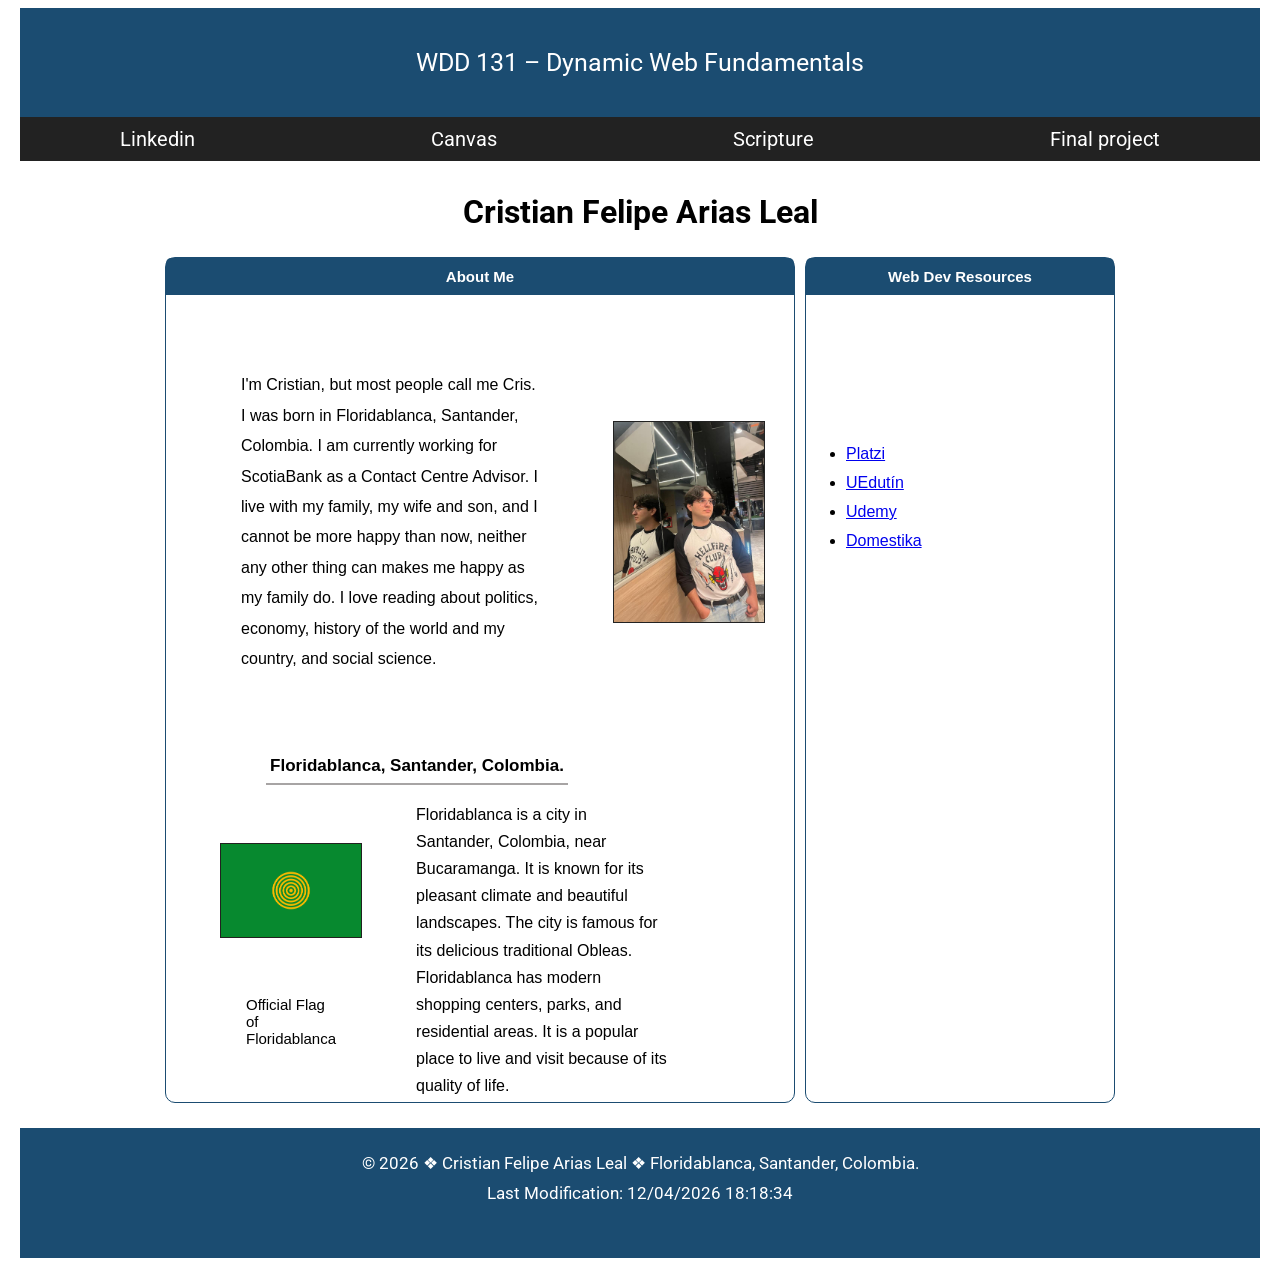
<file: index.html>
<!DOCTYPE html>
<html lang="en">

<head>
    <meta charset="UTF-8">
    <meta name="viewport" content="width=device-width, initial-scale=1.0">
    <title>WDD 131 – Dynamic Web Fundamentals – Cristian Felipe Arias</title>
    <meta name="description" content="WDD 131 – Dynamic Web Fundamental - Cristian Felipe Arias - Home Page">
    <meta name="author" content="Cristian Felipe Arias.">
    <link rel="stylesheet" href="styles/base.css">
    <link rel="preconnect" href="https://fonts.googleapis.com">
    <link rel="preconnect" href="https://fonts.gstatic.com" crossorigin>
    <link href="https://fonts.googleapis.com/css2?family=Roboto:ital,wght@0,100..900;1,100..900&display=swap"
        rel="stylesheet">
    <script src="scripts/getdates.js" defer></script>
</head>

<body>
    <header>
        <span id="course-title">WDD 131 – Dynamic Web Fundamentals</span>
        <nav>
            <ul class="list">
                <li><a href="https://www.linkedin.com/in/cristian-felipe-arias-leal-0963b12aa/"
                        target="_blank">Linkedin</a></li>
                <li><a href="https://byupw.instructure.com/" target="_blank">Canvas</a></li>
                <li><a href="https://www.churchofjesuschrist.org/study/scriptures/bofm/4-ne/1?lang=spa#:~:text=3%20Y%20ten%C3%ADan%20en%20com%C3%BAn%20todas%20las%20cosas%3B%20por%20tanto%2C%20no%20hab%C3%ADa%20ricos%20ni%20pobres%2C%20esclavos%20ni%20libres%2C%20sino%20que%20todos%20fueron%20hechos%20libres%2C%20y%20participantes%20del%20don%20celestial."
                        target="_blank">Scripture</a></li>
                <li><a href="#" target="_blank">Final project</a></li>
            </ul>
        </nav>
    </header>
    <main>
        <h1>Cristian Felipe Arias Leal</h1>
        <section class="card">
            <h2>About Me</h2>
            <div class="me">
                <p>I'm Cristian, but most people call me Cris. I was born in Floridablanca, Santander, Colombia. I am
                    currently working for ScotiaBank as a Contact Centre Advisor. I live with my family, my wife and
                    son,
                    and I cannot be more happy than now, neither any other thing can makes me happy as my family do. I
                    love
                    reading about politics, economy, history of the world and my country, and social science.</p>
                <img src="images/profile.jpg" alt="Me looking to the left" width="150">
            </div>
            <div class="city">
                <h3>Floridablanca, Santander, Colombia.</h3>
                <img src="images/bandera_de_floridablanca.jpg" alt="Floridablanca's flag" width="140">
                <p class="a">Official Flag of Floridablanca</p>
                <p class="b">Floridablanca is a city in Santander, Colombia, near Bucaramanga.
                    It is known for its pleasant climate and beautiful landscapes.
                    The city is famous for its delicious traditional Obleas.
                    Floridablanca has modern shopping centers, parks, and residential areas.
                    It is a popular place to live and visit because of its quality of life.</p>
            </div>
        </section>
        <section class="card">
            <h2>Web Dev Resources</h2>
            <ul>
                <li><a href="https://platzi.com/escuela/web/" target="_blank">Platzi</a></li>
                <li><a href="https://app.edutin.com/academy/67" target="_blank">UEdutín</a></li>
                <li><a href="https://www.udemy.com/courses/development/web-development/" target="_blank">Udemy</a></li>
                <li><a href="https://www.domestika.org/es/courses/category/9-diseno-web-y-app"
                        target="_blank">Domestika</a></li>
            </ul>
        </section>
    </main>
    <footer>
        <p>
            &copy; <span id="CurrentYear"></span> &#10070; Cristian Felipe Arias Leal &#10070; Floridablanca, Santander,
            Colombia.
        </p>
        <p id="lastModified"></p>
    </footer>

</body>

</html>
</file>
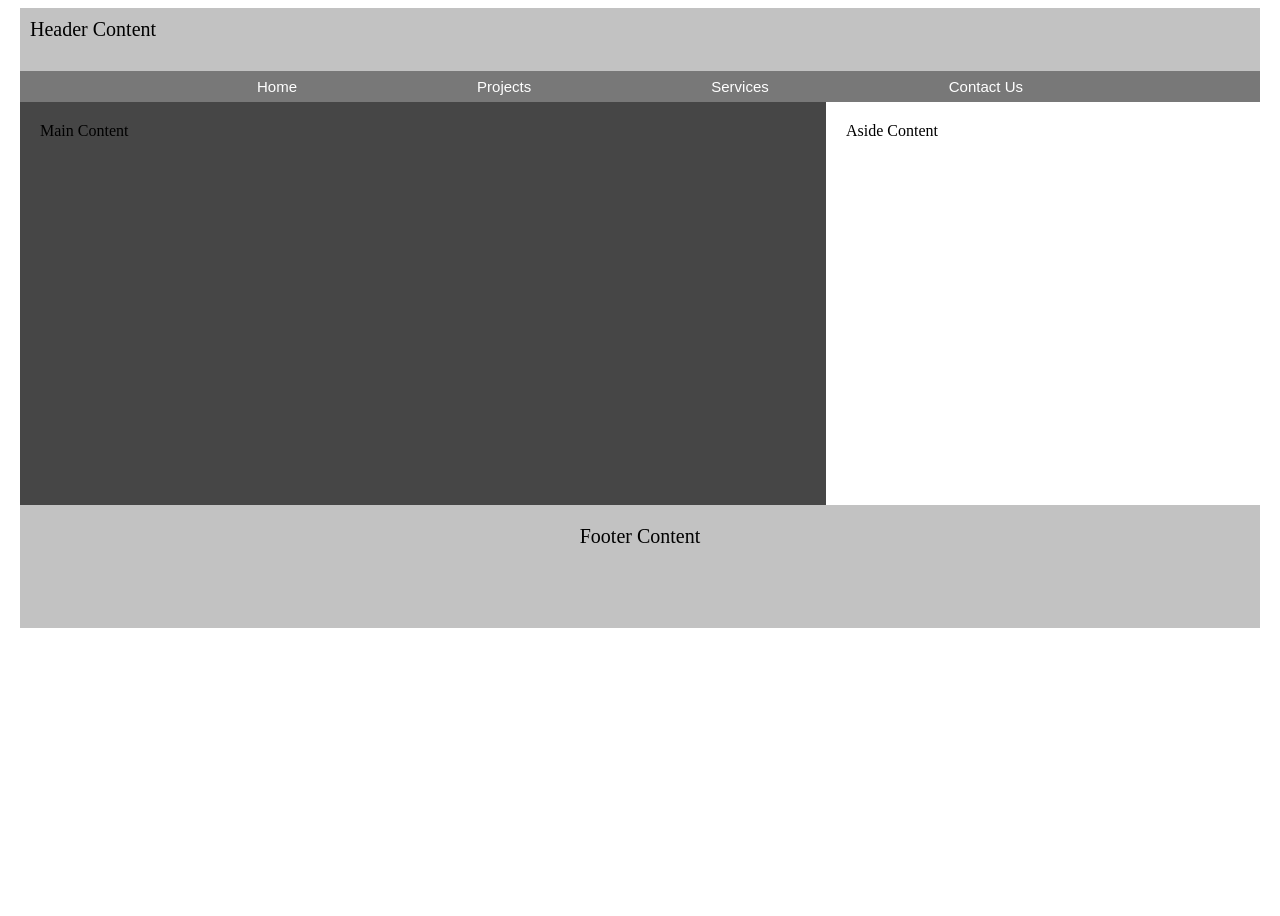
<file: Week01/basic-layout.html>
<!DOCTYPE html>
<html lang="en">

<head>
    <meta charset="UTF-8">
    <meta name="viewport" content="width=device-width, initial-scale=1.0">
    <title>Header Content</title>
    <meta name="description" content="layout practice Header Content">
    <meta name="author" content="Cristian Felipe Arias">
    <link rel="stylesheet" href="style/layout.css">
</head>

<body>
    <header>
        <p>Header Content</p>
        <nav>
            <ul class="navigation">
                <li><a href="#" title="Home">Home</a></li>
                <li><a href="#" title="Projects">Projects</a></li>
                <li><a href="#" title="Services">Services</a></li>
                <li><a href="#" title="Contact Us">Contact Us</a></li>
            </ul>
        </nav>
    </header>
    <main>
        <div>
            <p class="main">Main Content</p>
            <p class="aside">Aside Content</p>
        </div>
    </main>
    <footer>Footer Content</footer>
</body>

</html>
</file>
<file: styles/base.css>
body {
    display: grid;
    height: 100%;
    margin-left: 20px;
    margin-right: 20px;
}

header {
    display: grid;
    grid-template-rows: 2fr 1fr;
    font-family: "Roboto", sans-serif;
    color: #fff;
}

header span {
    grid-row: 1/2;
    display: block;
    text-align: center;
    padding: 40px 0;
    background-color: #1b4c71;
    font-size: 25px;
}

.list {
    list-style: none;
    grid-row: 2/3;
    display: flex;
    justify-content: space-between;
    padding: 10px;
    margin-top: 0;
    margin-bottom: 0;
    background-color: #222222;
}


.list li {

    padding: 0 90px;
}

.list a {
    display: block;
    color: #fff;
    text-decoration: none;
    font-size: 20px;

}

.list a:hover {
    text-decoration: overline;
}

main {
    display: grid;
    grid-template-rows: 1fr auto;
    grid-template-columns: 2fr 1fr;
    margin: 0 140px;
}

main h1 {
    grid-column: 1/3;
    display: flex;
    justify-content: center;
    align-items: center;
    font-family: "Roboto", sans-serif;

}

.card {
    margin: 5px;
    border: 1px solid #1b4c71;
    border-radius: 10px;
    font-family: Arial, Helvetica, sans-serif;
}

.card h2 {
    color: #fff;
    background-color: #1b4c71;
    margin: 0;
    padding: 10px;
    border-radius: 5px 5px 0 0;
    display: flex;
    justify-content: center;
    font-size: 15px;
}

.me {
    display: grid;
    grid-template-columns: 70% 30%;
    margin: 15px;
}

.me img {
    place-self: center;
    border: 1px solid #222222;
}

.me p {
    line-height: 1.9;
    margin: 60px;
}

.city {
    display: grid;
    grid-template-columns: 1fr 2fr 1fr;
    grid-template-rows: 10% 1fr 30%;
}

.city h3 {
    display: flex;
    align-items: center;
    grid-column: 1/3;
    grid-row: 1/2;
    justify-content: center;
    border-bottom: 2px solid #a7a4a4;
    margin: 0 100px;
    font-size: 17px;
}

.city img {
    place-self: center;
    border: 1px solid #222222;
    grid-column: 1/2;
    grid-row: 2/3;
    margin-bottom: 0;
}

.a {
    grid-column: 1/2;
    grid-row: 3/4;
    margin: 0 70px;
    font-size: 15px;
    padding: 0 10px;

}

.b {
    grid-column: 2/3;
    grid-row: 2/4;
    line-height: 1.7;
}

.card ul {
    line-height: 1.8;
    margin-top: 145px;
}

footer {
    background-color: #1b4c71;
    padding: 20px 0 50px;
    color: #fff;
    font-family: "Roboto", sans-serif;
    font-size: 17px;
    display: flex;
    flex-direction: column;
    align-items: center;
    margin: 20px 0 0;
}

footer p {
    margin: 5px 0;
}
</file>
<file: Week01/style/layout.css>
body {
    display: grid;
    height: 100vh;
    grid-template: auto 2fr 2fr / 100%;
    margin-left: 20px;
    margin-right: 20px;
}

header {
    background: #0000003d;
    padding: 0;
    margin: 0;
    display: grid;
    font-size: 20px;
    grid-row: 1/2;
}

header p {
    margin: 0;
    padding: 10px 0 30px 10px;
}

.navigation {
    list-style: none;
    display: flex;
    flex-wrap: wrap;
    background: #00000062;
    padding: 7px;
    margin-top: 0;
    margin-bottom: 0;
    justify-content: center;
}

.navigation li {
    flex: 0 1 auto;
    padding: 0 90px;
}

.navigation a {
    display: block;
    color: #fff;
    text-decoration: none;
    font-family: Arial, Helvetica, sans-serif;
    font-size: 15px;
}

main {
    grid-row: 2/3;
    display: grid;
}

main div {
    display: grid;
    grid-template-columns: 65% auto;
    margin: 0;
}

.main,
.aside {
    margin: 0;
    padding: 20px;
}

.main {
    background: #000000b9;
}

footer {
    grid-row: 3/4;
    display: flex;
    justify-content: center;
    padding: 20px;
    font-size: 20px;
    background: #0000003d;
    margin-bottom: 280px;
}
</file>
